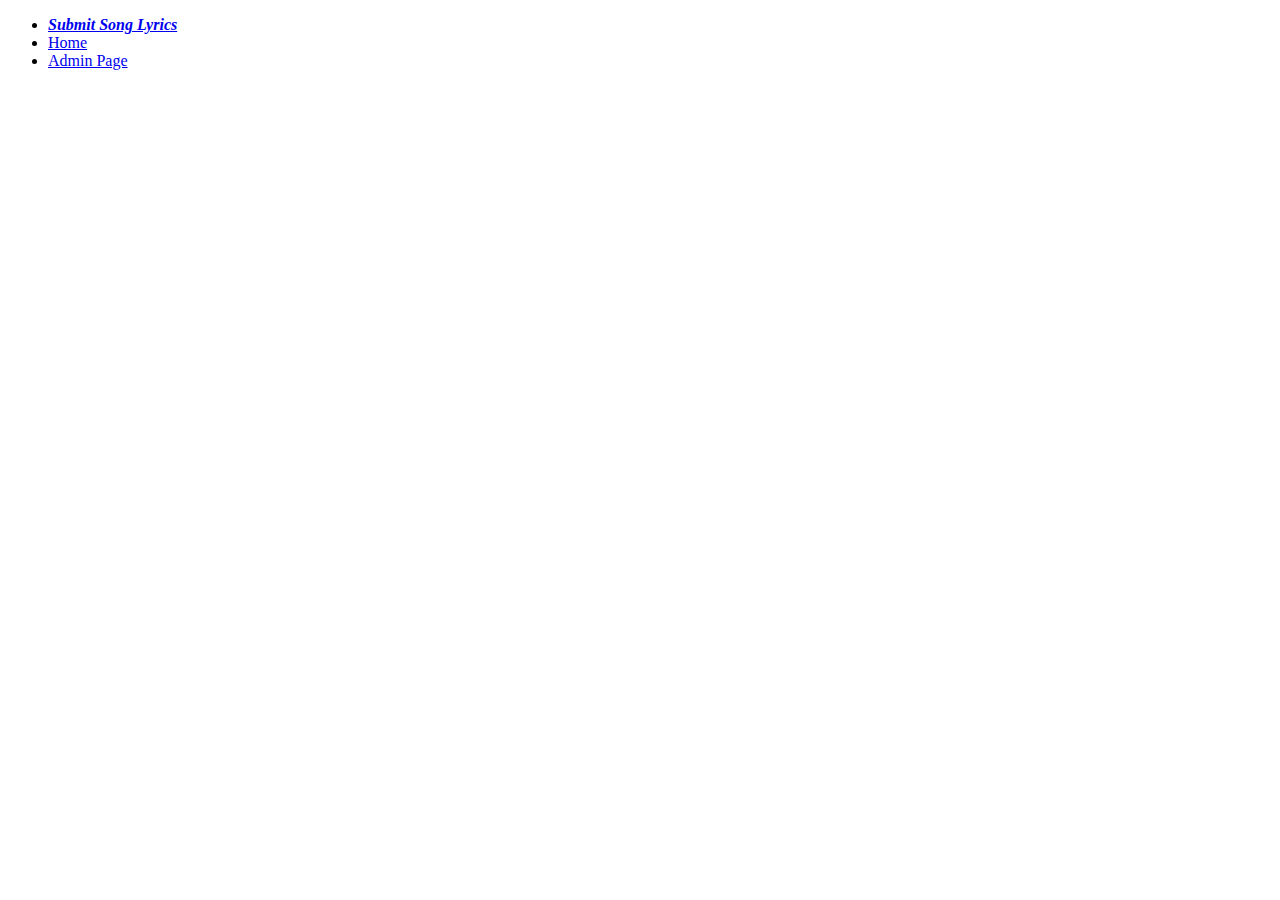
<file: dedications.html>
<!doctype html>
<html lang="en-US">
<head>
<meta charset="utf-8">
<meta http-equiv="X-UA-Compatible" content="IE=edge">
<meta name="viewport" content="width=device-width, initial-scale=1">
<title>Dedications</title>
<link rel="stylesheet" href="CSS_For_Dedications.css">
<!--The following script tag downloads a font from the Adobe Edge Web Fonts server for use within the web page. We recommend that you do not modify it.-->
<script>var __adobewebfontsappname__="dreamweaver"</script>
<script src="http://use.edgefonts.net/source-sans-pro:n2:default.js" type="text/javascript"></script>
<!-- HTML5 shim and Respond.js for IE8 support of HTML5 elements and media queries -->
<!-- WARNING: Respond.js doesn't work if you view the page via file:// -->
<!--[if lt IE 9]>
      <script src="https://oss.maxcdn.com/html5shiv/3.7.2/html5shiv.min.js"></script>
      <script src="https://oss.maxcdn.com/respond/1.4.2/respond.min.js"></script>
    <![endif]-->
</head>
<body>
<!-- Main Container -->
<div class="container"> 
  <!-- Navigation -->
<header>
  <nav>
      <ul>
        <li><em><strong><a href="mailto:ianjames9413@gmail.com">Submit Song Lyrics</a></strong></em> </li>
        <li><a href="index.html">Home</a></li>
        <li> <a href="#contact">Admin Page</a></li>
      </ul>
    </nav>
</header>
<!-- Title -->
<section class="hero" id="hero">
	<h3>Dedications</h3>
</section>
<!-- Dedications -->
<section>
	<p class="peoples">Christopher Golson - "A"</p>
	<p class="peoples">Ian James - "Tall-ish"</p>
	<p class="peoples">Isaiah carrasco - "Please don't bother me, thank you"</p>
	<p class="peoples">Cole Fanning - "Rock Out"</p>
	<p class="peoples">James Shumaker - "Sleep"</p>
	<p class="peoples">Mariamah Bah - "I like to be on my phone"</p>
	<p class="peoples">Nathen Trammel - "I like music and mac and cheese"</p>
</section>
</file>
<file: CSS_For_Dedications.css>
@charset "UTF-8";
/*Body*/
.container_dedication {
	width: 90%;
	margin-left: auto;
	margin-right: auto;
	height: 1000px;
	background-color: #717070;
	margin-top:25px;
}
.dedication {
	text-align:center;
	color:#FFFFFF;
}
.peoples {
	text-align:center;
	color:#FFFFFF;
	text-decoration:none;
}
h3 {
	text-align:center;
	color:#FFFFFF;
}
</file>
